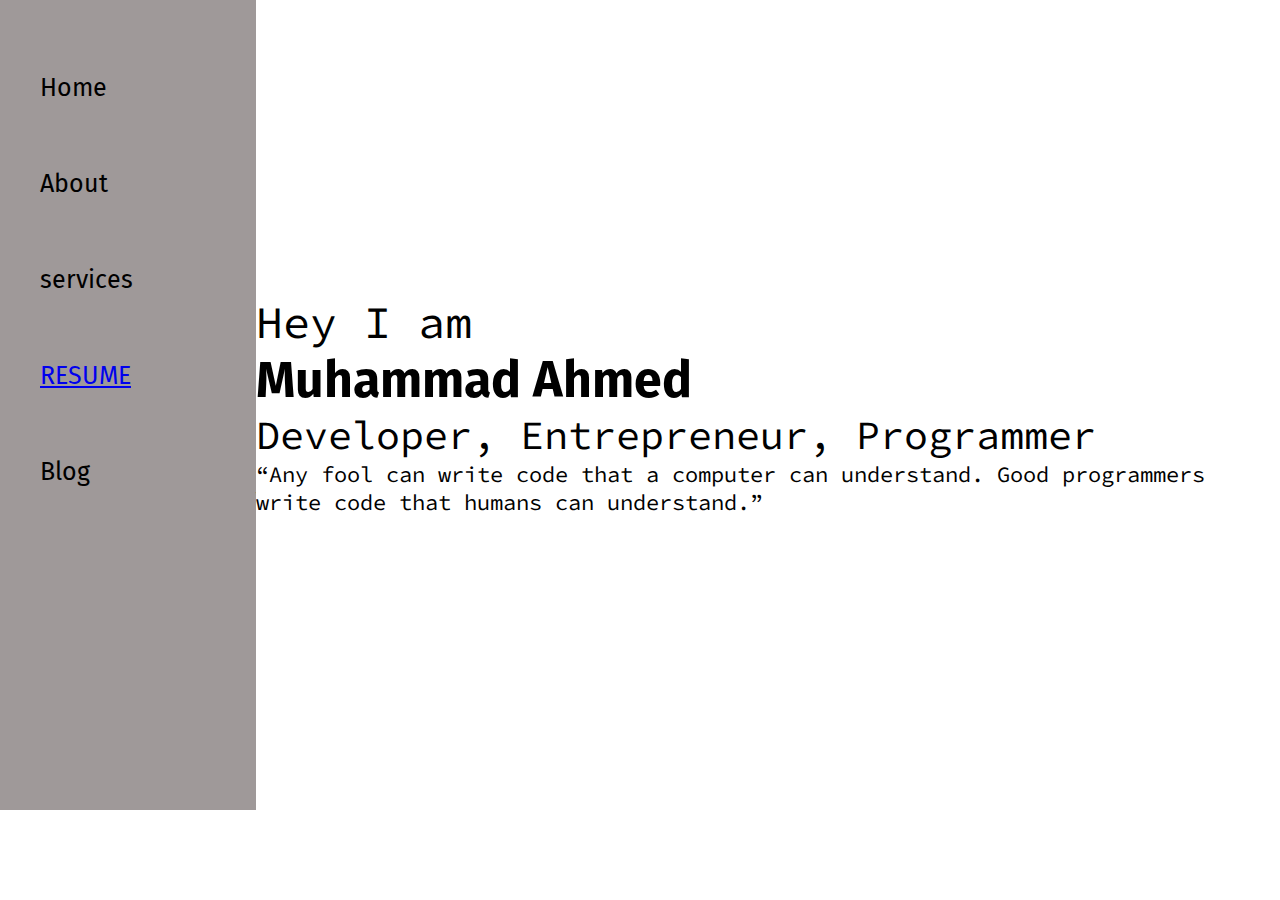
<file: index.html>
<!DOCTYPE html>
<html lang="en">

<head>
    <meta charset="UTF-8">
    <meta http-equiv="X-UA-Compatible" content="IE=edge">
    <meta name="viewport" content="width=device-width, initial-scale=1.0">
    <title>Muhammad Ahmed , Web Developer , Programmer, content maker</title>
    <link rel="stylesheet" href="style.css">
</head>

<body>
    <div class="container">
        <div class="sidebar">

            <nav>
                <ul>
                    <li>Home</li>
                    <li>About</li>
                    <li>services</li>
                    <li><a href="/resume.html">RESUME</a></li>
                    <li>Blog</li>
                </ul>
            </nav>
        </div>
        <div class="main">
            <div class="infocontainer">
                <div class="devinfo">
                    <div class="hello">Hey I am</div>
                    <div class="name">Muhammad Ahmed</div>
                    <div class="about">Developer, Entrepreneur, Programmer</div>
                    <div class="moreabout">“Any fool can write code that a computer can understand. Good programmers
                        write code that humans can understand.” </div>

                </div>

            </div>

        </div>

    </div>
</body>

</html>
</file>
<file: style.css>
@import url('https://fonts.googleapis.com/css2?family=Fira+Sans&display=swap');
@import url('https://fonts.googleapis.com/css2?family=Fira+Sans&family=Source+Code+Pro:wght@300&display=swap');

*{
    margin: 0;
    padding: 0; 
}

.sidebar{
    background-color: rgb(159, 153, 153);
    width: 400px;
    height: 100vh auto;
    font-family: 'Fira Sans', sans-serif;
}
.sidebar nav{
    padding: 40px;
}
.sidebar nav li{
   list-style: none;
   font-size: 25px;
   padding: 33px 0;
}

.main{
  /*  background-color: darkkhaki;*/
    width: 90vw;
}
.container{
    display: flex;
}
.infocontainer{
    font-family: 'Source Code Pro', monospace;
    display: flex;
   /* background-color: palevioletred;*/
    height: 58vh;
    width: 80vw;
    margin: 144px auto;
    justify-content: space-around;
}

.hello{
    font-family: 'Source Code Pro', monospace;
    font-size: 45px;
}
.name{
    font-family: 'Fira Sans', sans-serif;
    font-size: 50px;
    font-weight: bold;
}
.about{
    font-family: 'Source Code Pro', monospace;
    font-size: 40px;
}
.moreabout{
    font-family: 'Source Code Pro', monospace;
    font-size: 22px;
}

.devpic img{
    height: 58vh;
}
.devinfo{
    display: flex;
    justify-content: center;
    flex-direction: column;
}
</file>
